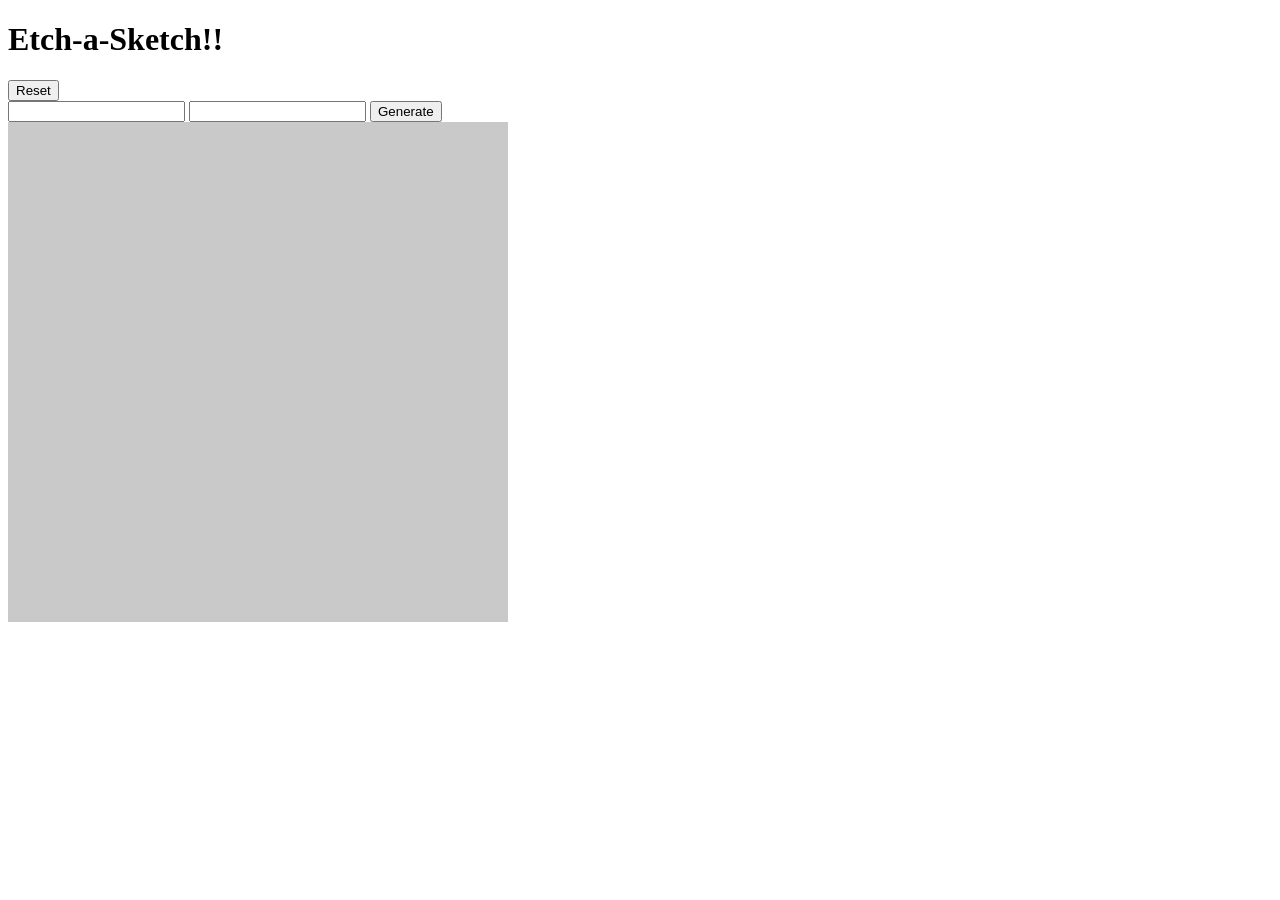
<file: etch-a-sketch/index.html>
<!DOCTYPE html>
<html lang="en">
<head>
    <meta charset="UTF-8">
    <title>Etch-a-Sketch</title>
    <link rel="stylesheet" href="styles.css">
</head>
<body>
    <h1>Etch-a-Sketch!!</h1>
    <div class="options">
        <button class="resetBtn">Reset</button>
        <div class="generatorContainer">
            <input type="text" class="xValue">
            <input type="text" class="yValue">
            <button class="generateBtn">Generate</button>
        </div>
    </div>
    <div class="container">

    </div>
    <script src="scripts.js"></script>
</body>
</html>
</file>
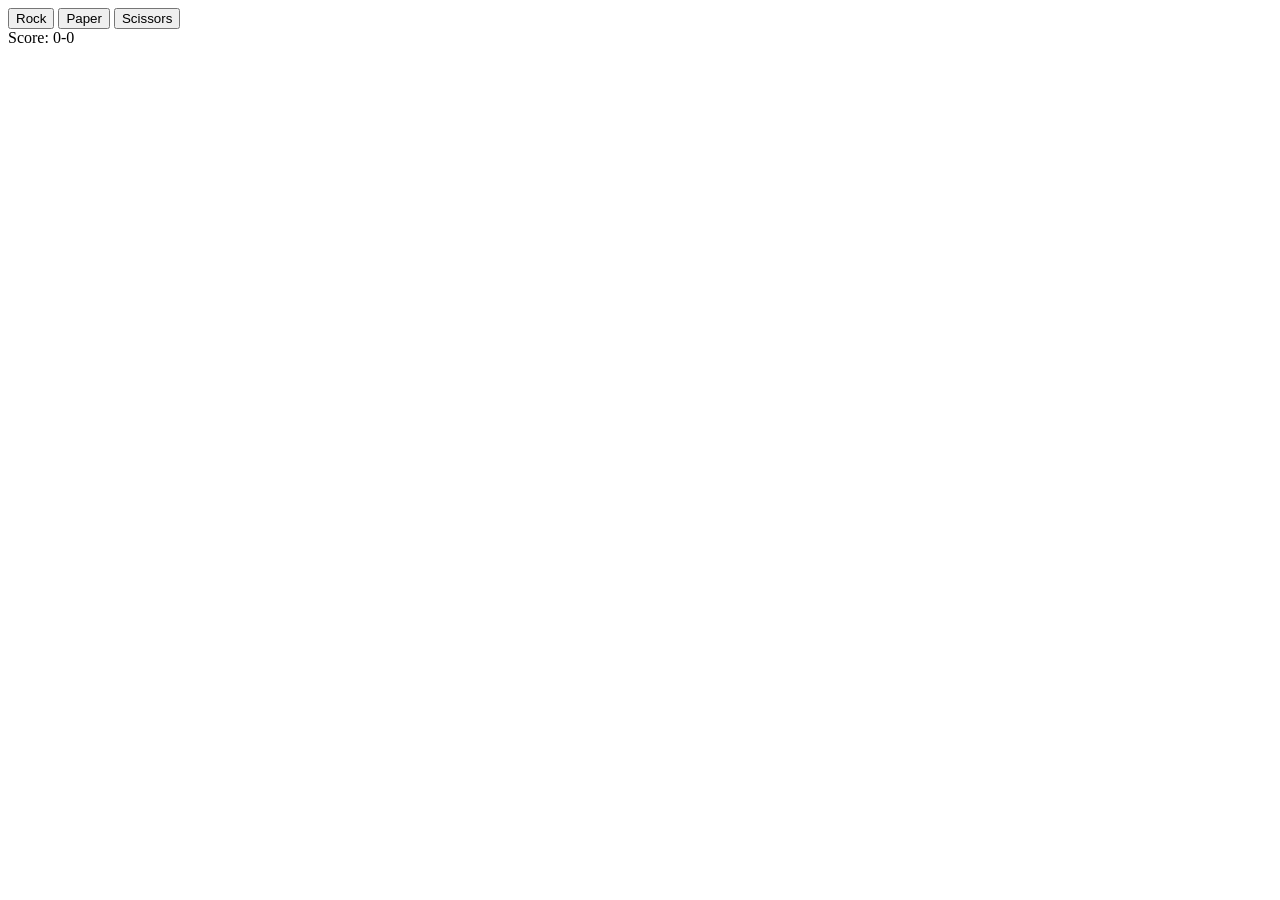
<file: rock-paper-scissors/index.html>
<!DOCTYPE html>
<html lang="en">
<head>
    <meta charset="UTF-8">
    <meta name="viewport" content="width=device-width, initial-scale=1.0">
    <title>Rock paper scissors</title>
</head>
<body>
    <div class="selection">
        <button selection="rock">Rock</button>
        <button selection="paper">Paper</button>
        <button selection="scissors">Scissors</button>
    </div>
    <div class="score">
        Score: 0-0
    </div>
    <div class="result">
        
    </div>

    

    <script src="scripts.js"></script>
</body>
</html>
</file>
<file: etch-a-sketch/styles.css>
body {
    box-sizing: border-box;
}

*, *::after, *::before {
    box-sizing: inherit;
}

.grid {
    width: 500px;
    height: 500px;

    display: flex;
    flex-direction: column;
}

.row {
    display: flex;
    flex: auto;
}

.cell {
    background-color: #c9c9c9;
    flex: auto;
}
</file>
